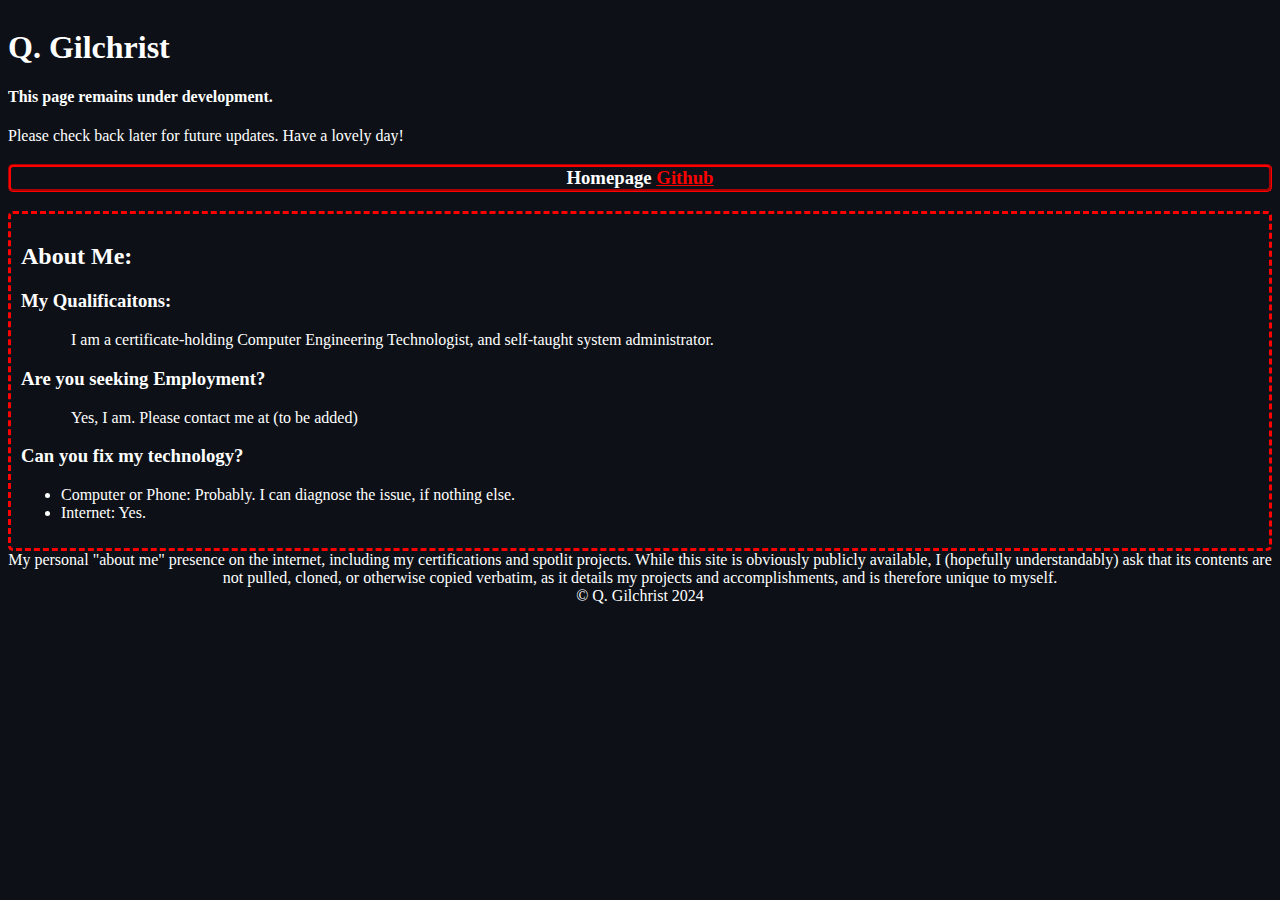
<file: index.html>
<!DOCTYPE html>
<html lang="en">

<head>
    <meta charset="UTF-8">
    <meta name="viewport" content="width=device-width, initial-scale=1.0">
    <title>qGilchrist on Github: InDev</title>
    <link rel="stylesheet" href="global.css">
    <script src="https://ajax.googleapis.com/ajax/libs/jquery/3.7.1/jquery.min.js"></script>
    <script src="global.js"></script>
</head>

<body class="pageLayout">
    <div id="top_header">
        <h1>Q. Gilchrist</h1>
        <h4>This page remains under development.</h4>
        Please check back later for future updates. Have a lovely day!
    </div>
    <h3 id="toolbar">
        Homepage
        <a target="_blank" href="https://github.com/qGilchrist">Github</a>
    </h3>
    <div id="page">
        <h2>About Me:</h2>
        <h3>My Qualificaitons:</h3>
        <p>
            I am a certificate-holding Computer Engineering Technologist, and self-taught system administrator.
        </p>
        <h3>Are you seeking Employment?</h3>
        <p>
            Yes, I am. Please contact me at (to be added)
        </p>
        <h3>Can you fix my technology?</h3>
        <div>
            <ul>
                <li>Computer or Phone: Probably. I can diagnose the issue, if nothing else.</li>
                <li>Internet: Yes.</li>

            </ul>
        </div>

    </div>
    <footer id="readMe">
    </footer>
</body>

</html>
</file>
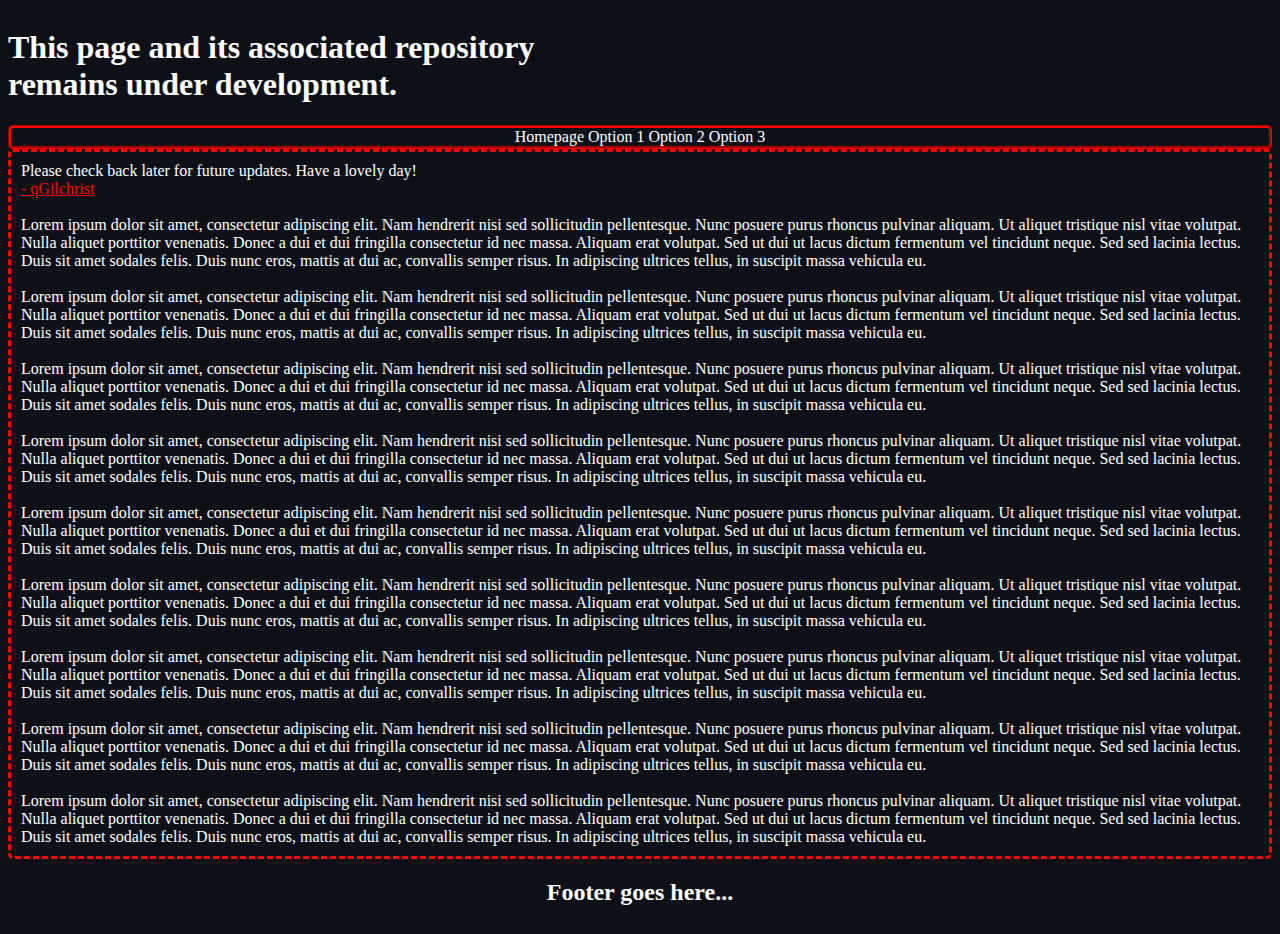
<file: template.html>
<!DOCTYPE html>
<html lang="en">

<head>
    <meta charset="UTF-8">
    <meta name="viewport" content="width=device-width, initial-scale=1.0">
    <title>qGilchrist on Github: InDev</title>

    <link rel="stylesheet" href="global.css">
</head>

<body class="pageLayout">
    <div id="header">
        <h1>This page and its associated repository remains under development.</h1>
    </div>
    <div id="toolbar">Homepage Option 1 Option 2 Option 3
    </div>
    <div id="page">
        Please check back later for future updates. Have a lovely day!
        <br>
        <a target="_blank" href="https://github.com/qGilchrist"> - qGilchrist</a>
        <br><br>
        Lorem ipsum dolor sit amet, consectetur adipiscing elit. Nam hendrerit nisi sed sollicitudin pellentesque. Nunc
        posuere purus rhoncus pulvinar aliquam. Ut aliquet tristique nisl vitae volutpat. Nulla aliquet porttitor
        venenatis. Donec a dui et dui fringilla consectetur id nec massa. Aliquam erat volutpat. Sed ut dui ut lacus
        dictum fermentum vel tincidunt neque. Sed sed lacinia lectus. Duis sit amet sodales felis. Duis nunc eros,
        mattis at dui ac, convallis semper risus. In adipiscing ultrices tellus, in suscipit massa vehicula eu.
        <br><br>
        Lorem ipsum dolor sit amet, consectetur adipiscing elit. Nam hendrerit nisi sed sollicitudin pellentesque. Nunc
        posuere purus rhoncus pulvinar aliquam. Ut aliquet tristique nisl vitae volutpat. Nulla aliquet porttitor
        venenatis. Donec a dui et dui fringilla consectetur id nec massa. Aliquam erat volutpat. Sed ut dui ut lacus
        dictum fermentum vel tincidunt neque. Sed sed lacinia lectus. Duis sit amet sodales felis. Duis nunc eros,
        mattis at dui ac, convallis semper risus. In adipiscing ultrices tellus, in suscipit massa vehicula eu.
        <br><br>
        Lorem ipsum dolor sit amet, consectetur adipiscing elit. Nam hendrerit nisi sed sollicitudin pellentesque. Nunc
        posuere purus rhoncus pulvinar aliquam. Ut aliquet tristique nisl vitae volutpat. Nulla aliquet porttitor
        venenatis. Donec a dui et dui fringilla consectetur id nec massa. Aliquam erat volutpat. Sed ut dui ut lacus
        dictum fermentum vel tincidunt neque. Sed sed lacinia lectus. Duis sit amet sodales felis. Duis nunc eros,
        mattis at dui ac, convallis semper risus. In adipiscing ultrices tellus, in suscipit massa vehicula eu.
        <br><br>
        Lorem ipsum dolor sit amet, consectetur adipiscing elit. Nam hendrerit nisi sed sollicitudin pellentesque. Nunc
        posuere purus rhoncus pulvinar aliquam. Ut aliquet tristique nisl vitae volutpat. Nulla aliquet porttitor
        venenatis. Donec a dui et dui fringilla consectetur id nec massa. Aliquam erat volutpat. Sed ut dui ut lacus
        dictum fermentum vel tincidunt neque. Sed sed lacinia lectus. Duis sit amet sodales felis. Duis nunc eros,
        mattis at dui ac, convallis semper risus. In adipiscing ultrices tellus, in suscipit massa vehicula eu.
        <br><br>
        Lorem ipsum dolor sit amet, consectetur adipiscing elit. Nam hendrerit nisi sed sollicitudin pellentesque. Nunc
        posuere purus rhoncus pulvinar aliquam. Ut aliquet tristique nisl vitae volutpat. Nulla aliquet porttitor
        venenatis. Donec a dui et dui fringilla consectetur id nec massa. Aliquam erat volutpat. Sed ut dui ut lacus
        dictum fermentum vel tincidunt neque. Sed sed lacinia lectus. Duis sit amet sodales felis. Duis nunc eros,
        mattis at dui ac, convallis semper risus. In adipiscing ultrices tellus, in suscipit massa vehicula eu.
        <br><br>
        Lorem ipsum dolor sit amet, consectetur adipiscing elit. Nam hendrerit nisi sed sollicitudin pellentesque. Nunc
        posuere purus rhoncus pulvinar aliquam. Ut aliquet tristique nisl vitae volutpat. Nulla aliquet porttitor
        venenatis. Donec a dui et dui fringilla consectetur id nec massa. Aliquam erat volutpat. Sed ut dui ut lacus
        dictum fermentum vel tincidunt neque. Sed sed lacinia lectus. Duis sit amet sodales felis. Duis nunc eros,
        mattis at dui ac, convallis semper risus. In adipiscing ultrices tellus, in suscipit massa vehicula eu.
        <br><br>
        Lorem ipsum dolor sit amet, consectetur adipiscing elit. Nam hendrerit nisi sed sollicitudin pellentesque. Nunc
        posuere purus rhoncus pulvinar aliquam. Ut aliquet tristique nisl vitae volutpat. Nulla aliquet porttitor
        venenatis. Donec a dui et dui fringilla consectetur id nec massa. Aliquam erat volutpat. Sed ut dui ut lacus
        dictum fermentum vel tincidunt neque. Sed sed lacinia lectus. Duis sit amet sodales felis. Duis nunc eros,
        mattis at dui ac, convallis semper risus. In adipiscing ultrices tellus, in suscipit massa vehicula eu.
        <br><br>
        Lorem ipsum dolor sit amet, consectetur adipiscing elit. Nam hendrerit nisi sed sollicitudin pellentesque. Nunc
        posuere purus rhoncus pulvinar aliquam. Ut aliquet tristique nisl vitae volutpat. Nulla aliquet porttitor
        venenatis. Donec a dui et dui fringilla consectetur id nec massa. Aliquam erat volutpat. Sed ut dui ut lacus
        dictum fermentum vel tincidunt neque. Sed sed lacinia lectus. Duis sit amet sodales felis. Duis nunc eros,
        mattis at dui ac, convallis semper risus. In adipiscing ultrices tellus, in suscipit massa vehicula eu.
        <br><br>
        Lorem ipsum dolor sit amet, consectetur adipiscing elit. Nam hendrerit nisi sed sollicitudin pellentesque. Nunc
        posuere purus rhoncus pulvinar aliquam. Ut aliquet tristique nisl vitae volutpat. Nulla aliquet porttitor
        venenatis. Donec a dui et dui fringilla consectetur id nec massa. Aliquam erat volutpat. Sed ut dui ut lacus
        dictum fermentum vel tincidunt neque. Sed sed lacinia lectus. Duis sit amet sodales felis. Duis nunc eros,
        mattis at dui ac, convallis semper risus. In adipiscing ultrices tellus, in suscipit massa vehicula eu.
    </div>
    <footer>
        <h2>Footer goes here...</h2>
    </footer>
</body>

</html>
</file>
<file: global.css>
a:link {
    color: red;
}

a:visited {
    color: yellow;
}

body {
    background-color: #0d1117;
    color: white;
}

#top_header {
    grid-area: 1/ 1 /span 1 / span 3;
}

footer {
    grid-area: 10 / 1 /span 1 / span 3;
    text-align: center;
}

p {
    text-indent: 50px;
}

#page {
    grid-area: 3 / 1 /span 6/ span 3;
    border-radius: 5px;
    border-color: red;
    border-style: dashed;
    text-align: left;
    padding: 10px;
}

.pageLayout {
    display: grid;
}

#sideBbarL ul {
    background-color: green;
}

#toolbar {
    border-radius: 5px;
    border-color: red;
    border-style: groove;
    grid-area: 2 / 1 / span 1 / span 3;
    position: sticky;
    top: 0;
    overflow: hidden;
    text-align: center;
    background-color: inherit;
}
</file>
